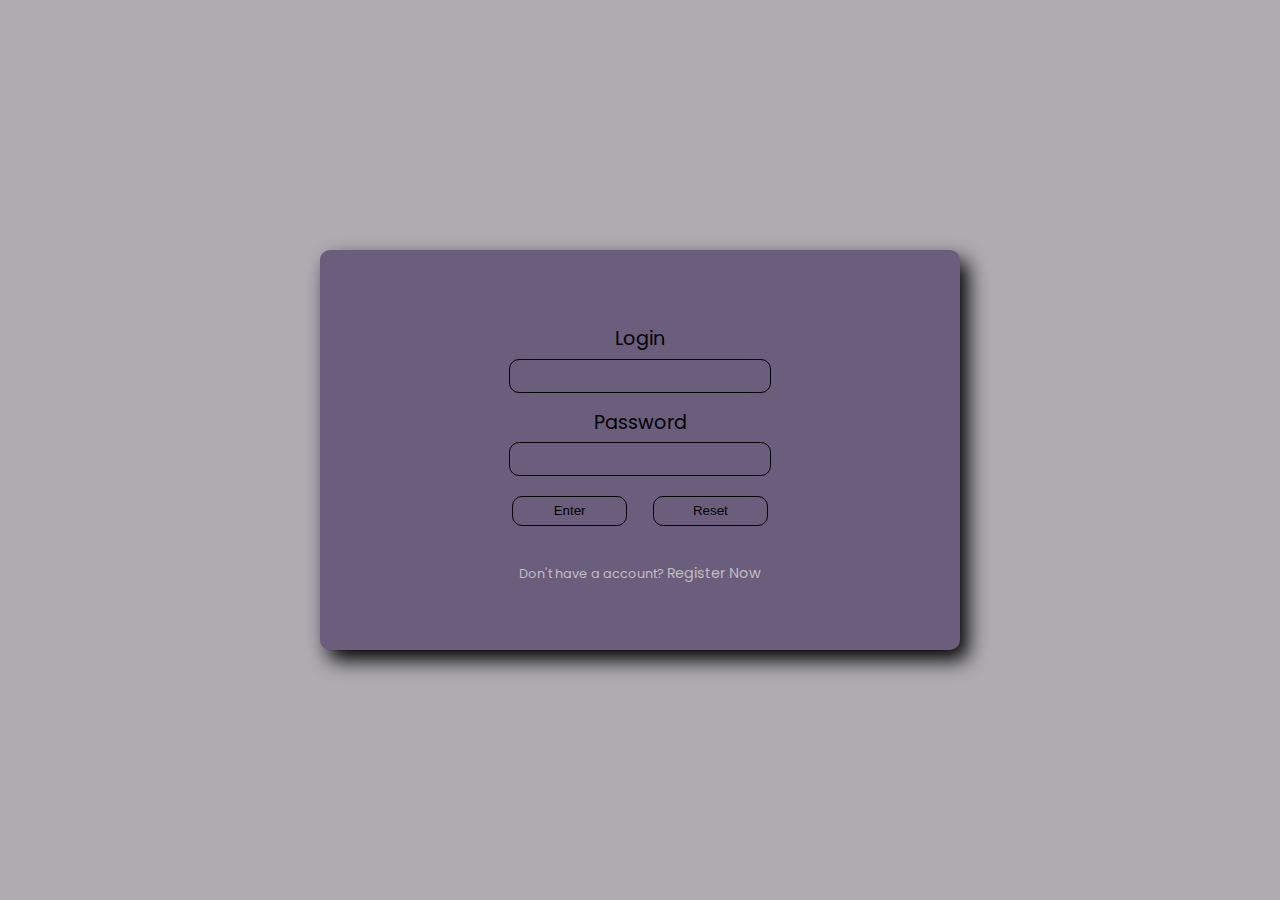
<file: index.html>
<!DOCTYPE html>
<html lang="en">
<head>
    <meta charset="UTF-8">
    <meta http-equiv="X-UA-Compatible" content="IE=edge">
    <link rel="stylesheet" href="src/css/reset.css">
    <link rel="stylesheet" href="src/css/style.css">
    <meta name="viewport" content="width=device-width, initial-scale=1.0">
    <title>Login</title>
</head>
<body>
    <header>

    </header>

    <main>
        <div class="wrap">

            <form action="Login.php" method="post">
                <label for="in_login">Login</label>
                <input id="in_login" type="text" name="in_login">

                <label for="in_password">Password</label>
                <input id="in_password" type="password" name="in_password">

                <div class="buttons">
                    <input type="submit" id="enter" value="Enter" name="enter">
                    <input type="reset" value="Reset" >
                </div>
                <p>Don't have a account? <a href="Register.html">Register Now</a></p>

            </form>
        </div>
    </main>

    
    
</body>
</html>
</file>
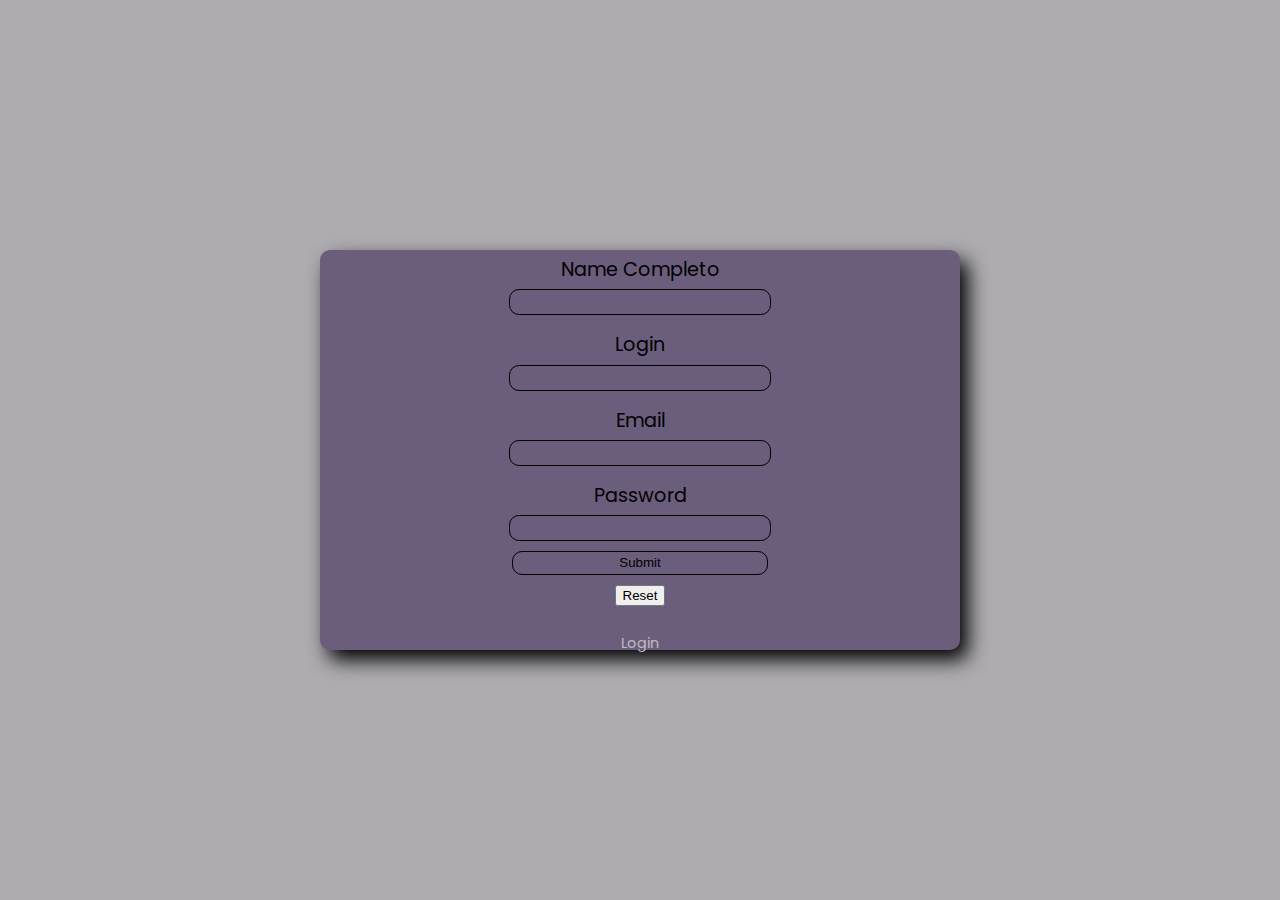
<file: Register.html>
<!DOCTYPE html>
<html lang="en">
    <head>
        <meta charset="UTF-8">
        <meta http-equiv="X-UA-Compatible" content="IE=edge">
        <link rel="stylesheet" href="src/css/reset.css">
    <link rel="stylesheet" href="src/css/style.css">
        <meta name="viewport" content="width=device-width, initial-scale=1.0">
        <title>Document</title>
    </head>
    <body>
        <header>

        </header>
    
        <main>
            <div class="wrap">


        <form action="Register.php" method="post">
            <label for="in_name">Name Completo</label>
            <input id="in_name" type="text" name="in_name">

            <label for="in_login">Login</label>
            <input id="in_login" type="text" name="in_login">            

            <label for="in_email">Email</label>
            <input id="in_email" type="text" name="in_email">

            <label for="in_password">Password</label>
            <input id="in_password" type="password" name="in_password">

            <input type="submit">
            <button type="reset">Reset</button>

            <a href="index.html">Login</a>

        </form>
            </div>
        </main>

    </body>
</html>
</file>
<file: src/css/style.css>
@import url("https://fonts.googleapis.com/css2?family=Poppins:wght@400;500;600&family=Roboto:wght@400;500&display=swap");
body {
  width: 100%;
}

main {
  font-family: "Poppins", sans-serif;
  height: 100vh;
  display: -webkit-box;
  display: -ms-flexbox;
  display: flex;
  -webkit-box-orient: vertical;
  -webkit-box-direction: normal;
      -ms-flex-direction: column;
          flex-direction: column;
  -webkit-box-pack: center;
      -ms-flex-pack: center;
          justify-content: center;
  -webkit-box-align: center;
      -ms-flex-align: center;
          align-items: center;
  background: #aeacb1;
}

main .wrap {
  background: #6b5d7c;
  margin: 0 auto;
  width: 50%;
  height: 400px;
  border-radius: 10px;
  -webkit-box-shadow: 8px 10px 20px 0;
          box-shadow: 8px 10px 20px 0;
}

main .wrap form {
  height: inherit;
  display: -webkit-box;
  display: -ms-flexbox;
  display: flex;
  -webkit-box-orient: vertical;
  -webkit-box-direction: normal;
      -ms-flex-direction: column;
          flex-direction: column;
  -webkit-box-pack: center;
      -ms-flex-pack: center;
          justify-content: center;
  -webkit-box-align: center;
      -ms-flex-align: center;
          align-items: center;
}

main .wrap form p, main .wrap form a {
  margin-top: 30px;
  color: #c0bebe;
  font-size: .8rem;
}

main .wrap form a {
  font-size: .9rem;
  -webkit-transition: .2s;
  transition: .2s;
}

main .wrap form a:hover {
  color: #c0bebe;
}

main .wrap form .buttons {
  display: -webkit-box;
  display: -ms-flexbox;
  display: flex;
  -webkit-box-orient: horizontal;
  -webkit-box-direction: normal;
      -ms-flex-direction: row;
          flex-direction: row;
  width: 40%;
  -webkit-box-pack: justify;
      -ms-flex-pack: justify;
          justify-content: space-between;
  margin-top: 10px;
}

main .wrap form .buttons input {
  width: 45%;
  -webkit-transition: .2s;
  transition: .2s;
}

main .wrap form .buttons input:hover {
  background: #c0bebe;
  border: #6b5d7c;
}

main .wrap form input {
  width: 40%;
  height: 30px;
  border-radius: 10px;
  border: 1px solid black;
  background: transparent;
  margin-bottom: 10px;
}

main .wrap form label {
  margin: 10px 0;
  font-size: 1.2rem;
}
/*# sourceMappingURL=style.css.map */
</file>
